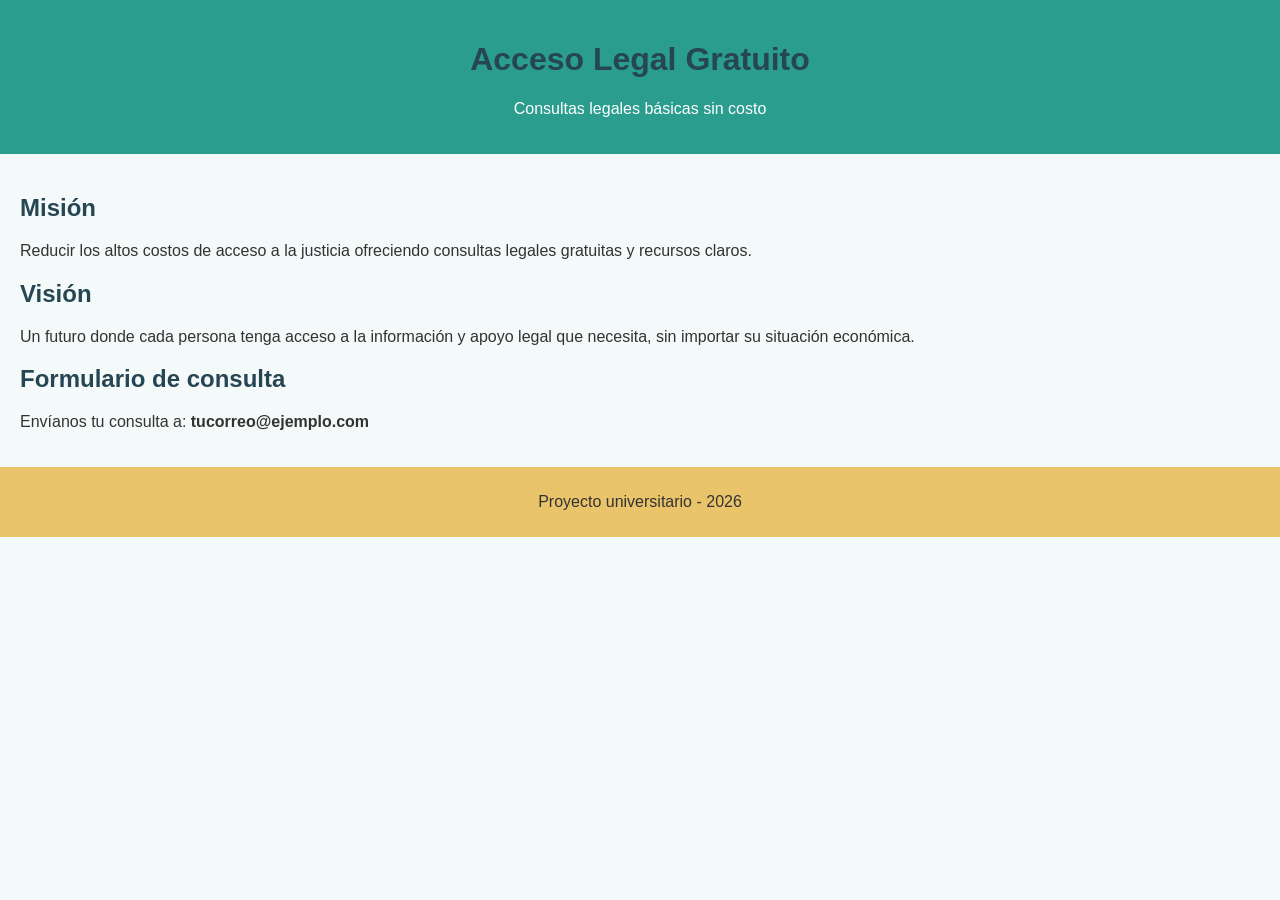
<file: index.html>
<!DOCTYPE html>
<html lang="es">
<head>
  <meta charset="UTF-8">
  <title>Acceso Legal Gratuito</title>
  <style>
    body { font-family: Arial, sans-serif; background: #f4f9f9; color: #333; margin: 0; padding: 0; }
    header { background: #2a9d8f; color: white; padding: 20px; text-align: center; }
    section { padding: 20px; }
    h1, h2 { color: #264653; }
    footer { background: #e9c46a; text-align: center; padding: 10px; }
  </style>
</head>
<body>
  <header>
    <h1>Acceso Legal Gratuito</h1>
    <p>Consultas legales básicas sin costo</p>
  </header>

  <section>
    <h2>Misión</h2>
    <p>Reducir los altos costos de acceso a la justicia ofreciendo consultas legales gratuitas y recursos claros.</p>

    <h2>Visión</h2>
    <p>Un futuro donde cada persona tenga acceso a la información y apoyo legal que necesita, sin importar su situación económica.</p>

    <h2>Formulario de consulta</h2>
    <p>Envíanos tu consulta a: <strong>tucorreo@ejemplo.com</strong></p>
  </section>

  <footer>
    <p>Proyecto universitario - 2026</p>
  </footer>
</body>
</html>
</file>
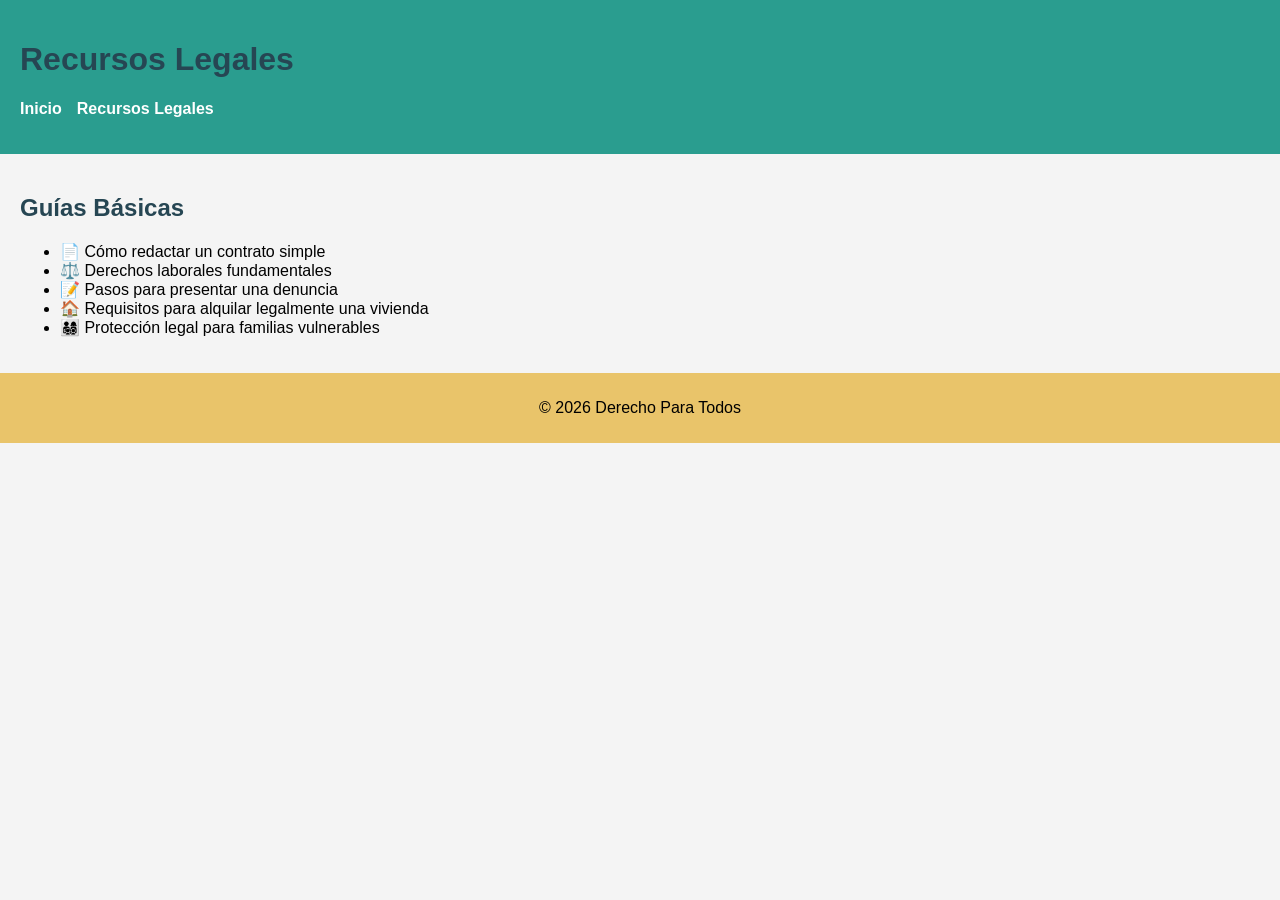
<file: recursos.html>
<!DOCTYPE html>
<html lang="es">
<head>
  <meta charset="UTF-8">
  <title>Recursos Legales</title>
  <link rel="stylesheet" href="style.css">
</head>
<body>
  <header>
    <h1>Recursos Legales</h1>
    <nav>
      <ul>
        <li><a href="index.html">Inicio</a></li>
        <li><a href="recursos.html">Recursos Legales</a></li>
      </ul>
    </nav>
  </header>

  <section>
    <h2>Guías Básicas</h2>
    <ul>
      <li>📄 Cómo redactar un contrato simple</li>
      <li>⚖️ Derechos laborales fundamentales</li>
      <li>📝 Pasos para presentar una denuncia</li>
      <li>🏠 Requisitos para alquilar legalmente una vivienda</li>
      <li>👨‍👩‍👧‍👦 Protección legal para familias vulnerables</li>
    </ul>
  </section>

  <footer>
    <p>© 2026 Derecho Para Todos</p>
  </footer>
</body>
</html>
</file>
<file: style.css>
body { font-family: Arial, sans-serif; background: #f4f4f4; margin: 0; }
header { background: #2a9d8f; color: white; padding: 20px; }
nav ul { list-style: none; padding: 0; display: flex; gap: 15px; }
nav a { color: white; text-decoration: none; font-weight: bold; }
section { padding: 20px; }
h1, h2 { color: #264653; }
footer { background: #e9c46a; text-align: center; padding: 10px; }
</file>
